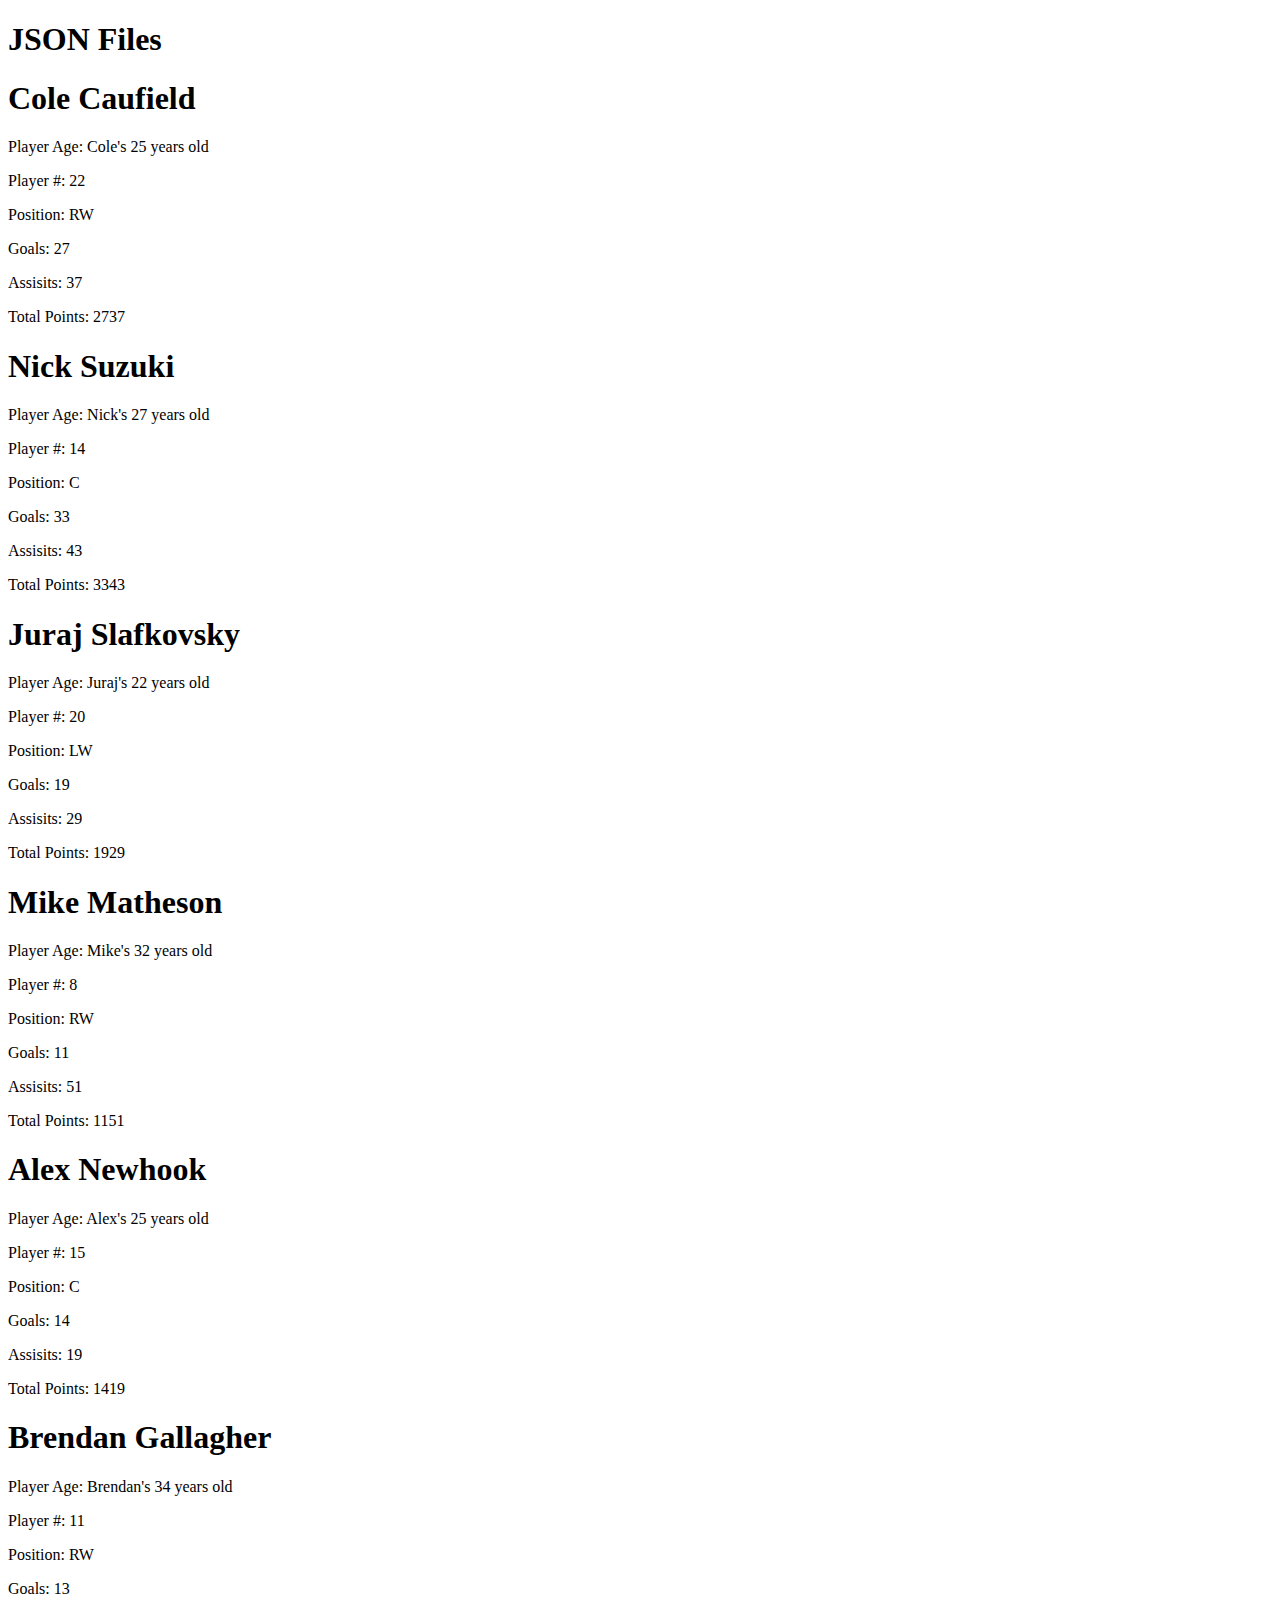
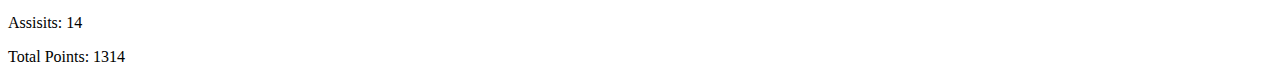
<file: JavaScript/Sprint2/index.html>
<!DOCTYPE html>
<html lang="en">
<head>
    <meta charset="UTF-8">
    <meta name="viewport" content="width=device-width, initial-scale=1.0">
    <title>Display Of JSON Files</title>
</head>
<body>
    <h1>JSON Files</h1>
    <script src="random.js"></script>
    
</body>
</html>
</file>
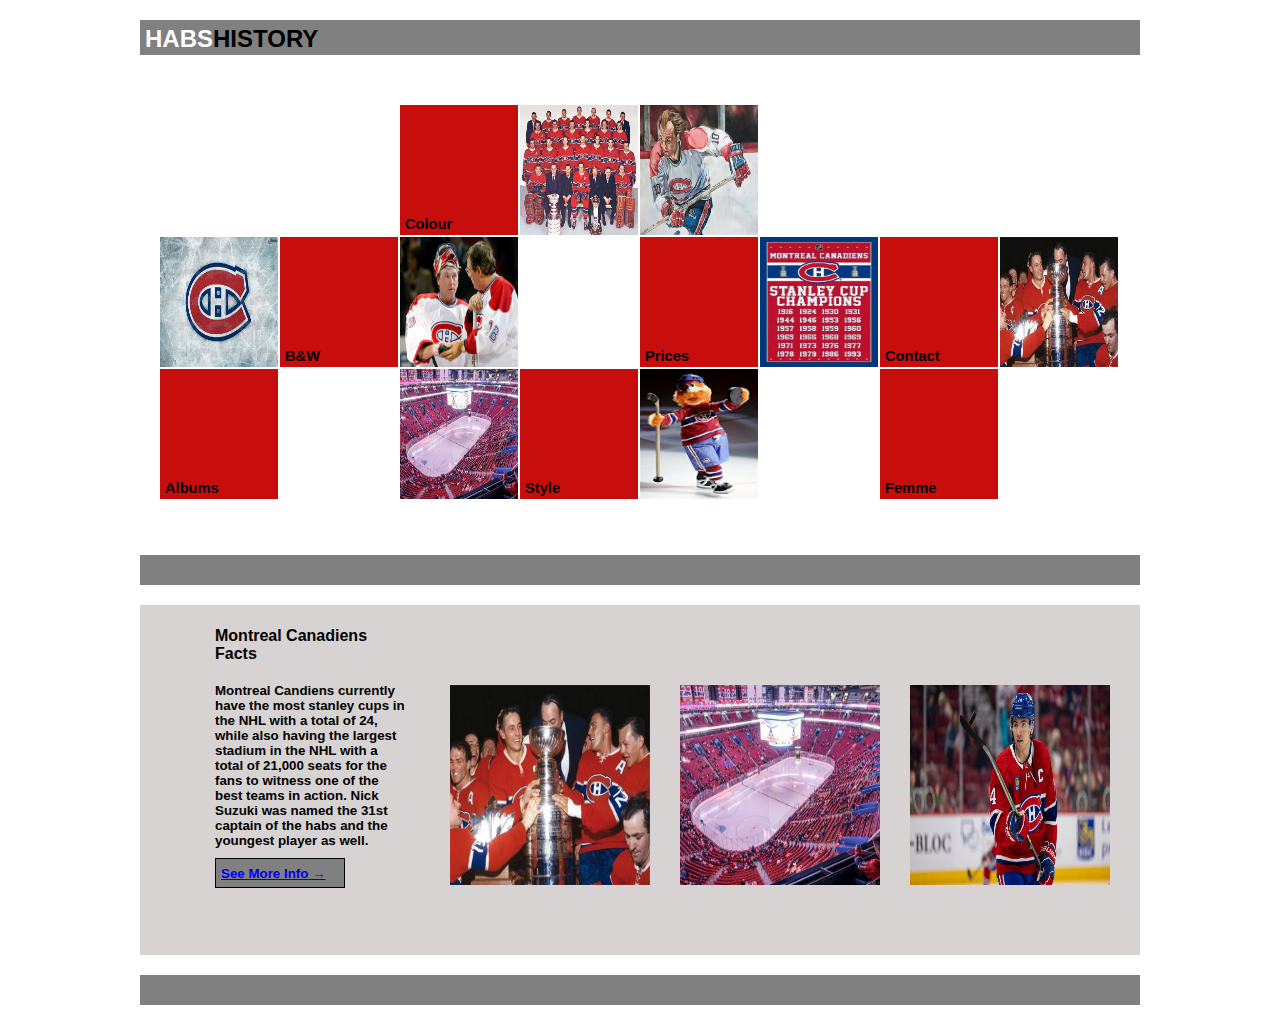
<file: Web Design/QAP3/index.html>
<!DOCTYPE html>
<html lang="en">
<head>
    <meta charset="UTF-8">
    <meta name="viewport" content="width=device-width, initial-scale=1.0">
    <title>Hab's History</title>
    <link rel="stylesheet" href="style.css" />
</head>
<body>
    <center>
    <div class= "mainbox">
        
        
        <header class = "topbox">
            <h1><span>HABS</span>HISTORY</h1>
        </header>
        
        <nav>
            <section class = "indentsection">
                <div class = "boxwhite"></div>
                
                <div class = "boxwhite"></div>
                
                <div class = "boxred">
                    <a href="colour.html"> Colour</a>
                </div>
                
                <div class = "boxblue">
                    <img src="images/teamphotos_06_montrealcanadiens.jpg" alt="" height="130px" width="118px"> 
                </div>
                
                <div class = "boxblue">
                    <img src="images/Guylafleur.jpg.avif" alt="" height="130px" width="118px"> 
                </div>
                
                <div class = "boxwhite"></div>
                
                <div class = "boxwhite"></div>
                
                <div class = "boxwhite"></div>
                
                <div class = "boxblue">
                    <img src="images/habslogo.jpg" alt="" height="130px" width="118px">
                </div>
                
                <div class = "boxred">
                    <a href="b&w.html"> B&W</a>
                </div>
                
                <div class = "boxblue">
                    <img src="images/patrickroy.jpg" alt="" height="130px" width="118px"> 
                </div>
                
                <div class = "boxwhite"></div>
                
                <div class = "boxred">
                    <a href="Prices.html"> Prices</a>
                </div>

                <div class = "boxblue">
                    <img src="images/scups.jpg" alt="" height="130px" width="118px"> 
                </div>

                <div class = "boxred">
                    <a href="contact.html"> Contact</a>
                </div>

                <div class = "boxblue">
                    <img src="images/cuppicture.jpg" alt="" height="130px" width="118px"> 
                </div>

                <div class = "boxred">
                    <a href="albums.html"> Albums</a>
                </div>

                <div class = "boxwhite"></div>

                <div class = "boxblue">
                    <img src="images/centrebell.jpg" alt="" height="130px" width="118px"> 
                </div>

                <div class = "boxred">
                    <a href="style.html"> Style</a>
                </div>

                <div class = "boxblue">
                    <img src="images/youpi.jpg" alt="" height="130px" width="118px"> 
                </div>

                <div class = "boxwhite"></div>

                <div class = "boxred">
                    <a href="Femme.html"> Femme</a>
                </div>
            
            </section>
        </nav>
            
        <main>
            <section class="bottomgreybox"></section>

                <section class="footerbox">
                    <div >

                    </div>
    
                    <div class ="bottomwhitetxtbox"> 
                        <h4>Montreal Canadiens Facts</h4>
                        <br>
                        <h5> Montreal Candiens currently have the most stanley cups in the 
                            NHL with a total of 24, while also having the largest stadium in the
                            NHL with a total of 21,000 seats for the fans to witness one of the 
                            best teams in action. Nick Suzuki was named the 31st captain of the
                            habs and the youngest player as well.
                            <div class = moreinfobox >
                                <h5> <a href="Info.html">See More Info → </a> </h5>

                            </div>
                        </h5>
                    
                    </div>
    
                    <div class ="bottombluetxtbox">
                        <a href = "#"><img src = "images/cuppicture.jpg" width="200px" height="200px"/></a>
    
                    </div>

                    <div class ="bottombluetxtbox">
                        <a href = "#"><img src = "images/centrebell.jpg" width="200px" height="200px"/></a>
    
                    </div>

                    <div class ="bottombluetxtbox">
                        <a href = "#"><img src = "images/nickslick.jpg" width="200px" height="200px"/></a>
    
                    </div>
                    <br><br><br><br><br><br><br><br><br><br><br><br><br><br><br><br><br><br><br><br><br><br><br>
                </section>
            <section class="bottomgreybox"></section>
            
        </main>

    </div>
    </center>
</body>
</html>
</file>
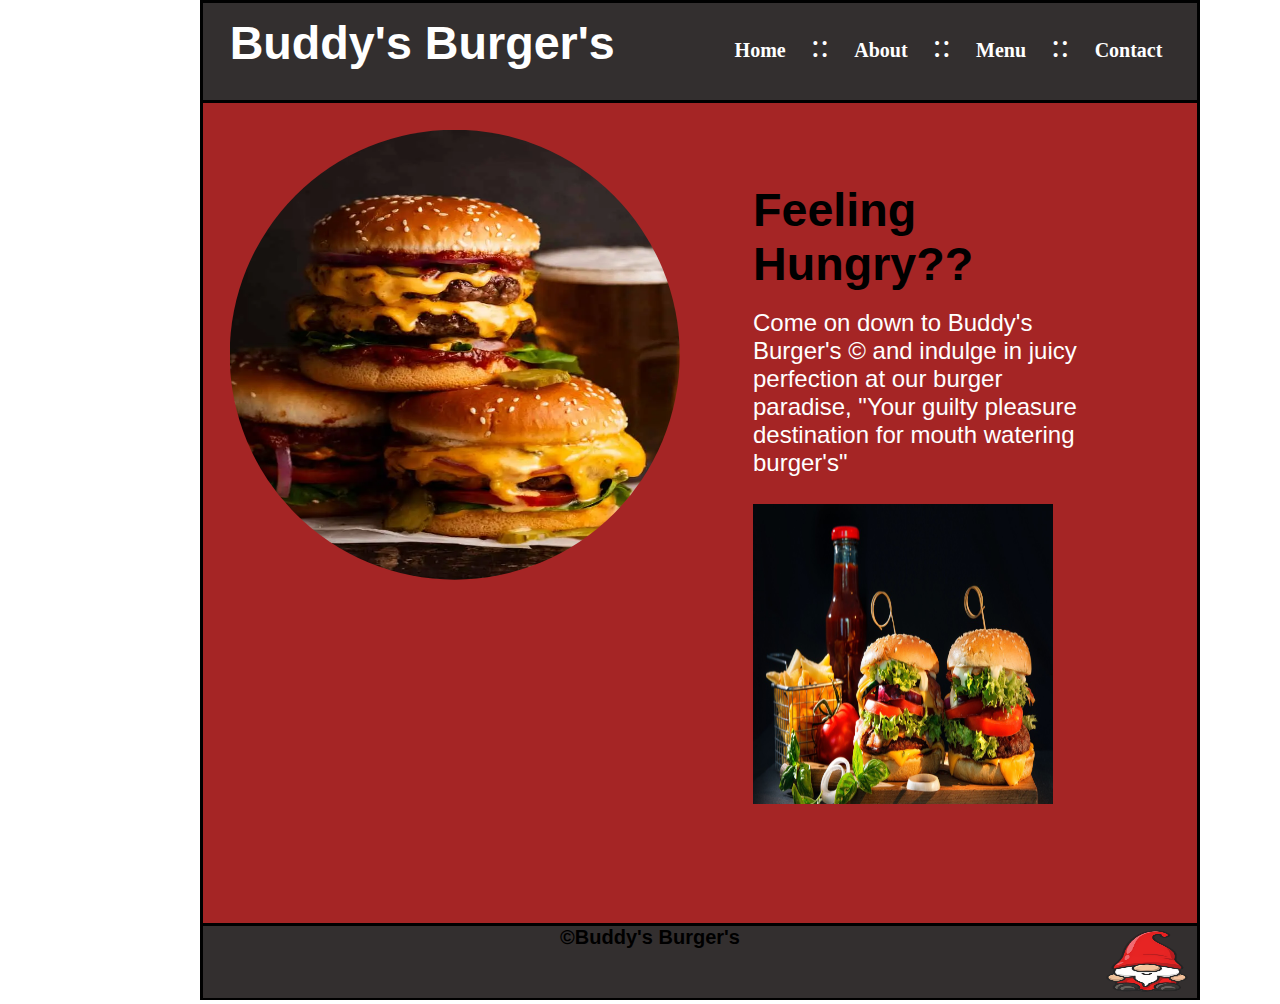
<file: Web Design/Sprint1/index.html>
<!DOCTYPE html>
<html lang="en">
<head>
    <meta charset="UTF-8">
    <meta name="viewport" content="width=device-width, initial-scale=1.0">
    <title>Buddy's Burger's</title>
    <link rel="stylesheet" href="index.css" />
</head>
<body>
    <div class = "mainbox">
        <header class="headerbox">    
            <div class="titlebox">
                <h1> <span> Buddy's Burger's </span> </h1>
            </div>
            <div class="navbox">
                <nav>
                    <a href="index.html">Home</a>
                    &nbsp;&nbsp;<span>::</span>&nbsp;&nbsp;
                    <a href="About.html">About</a>
                    &nbsp;&nbsp;<span>::</span>&nbsp;&nbsp;
                    <a href="Menu.html">Menu</a>
                    &nbsp;&nbsp;<span>::</span>&nbsp;&nbsp;
                    <a href="contact.html">Contact</a>
                </nav> 
            </div>
        </header>
        <main>
            <div class="picturebox1">
                <img src="images/Stack-of-cheeseburgers.jpg.webp" alt="" height="500px" width="500px">
            </div>

            <div class="textbox1">
                <h1>
                    Feeling Hungry??
                </h1>
                <br>
                <p>
                    Come on down to Buddy's Burger's © and indulge in juicy perfection
                    at our burger paradise, "Your guilty pleasure destination for
                    mouth watering burger's"
                
                </p>

                <div class="picturebox2">
                    <img src="images/burgerpic2.jpeg" alt="" height="300px" width="300px">
                </div>

            </div>
        
        </main>

        <footer class="footerbox">
            <img src="images/gnome.png" alt="" width="100px" height="70px" align="right"><h2>©Buddy's Burger's</h2>
        
        </footer>
    </div>
</body>
</html>
</file>
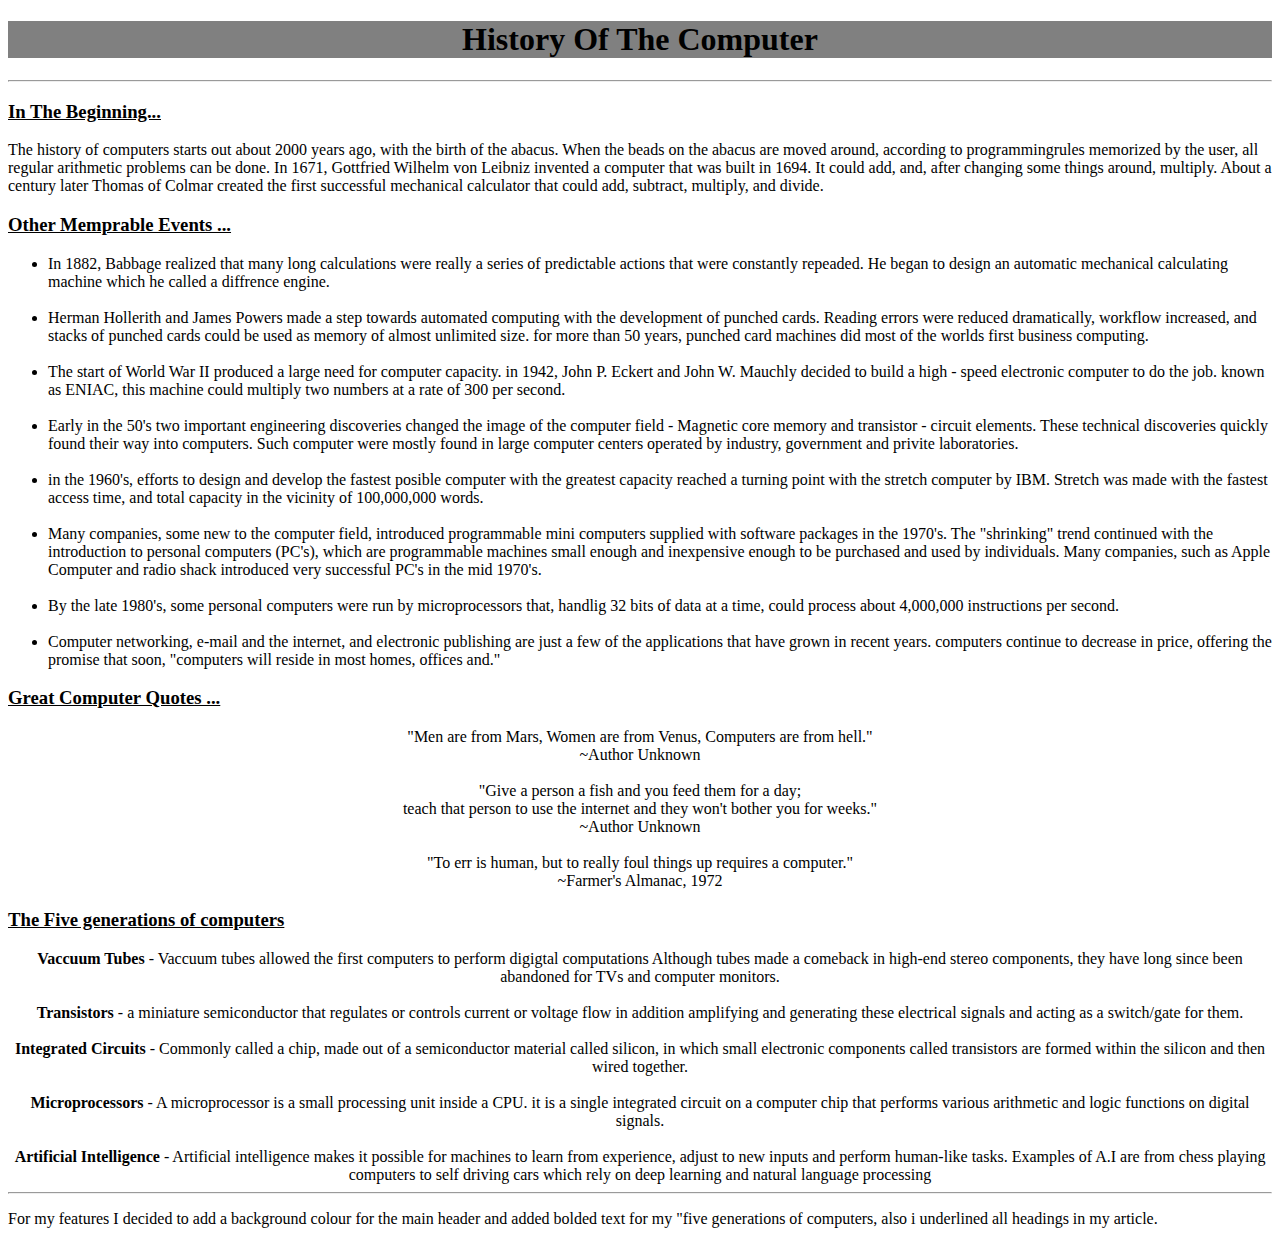
<file: Web Design/QAP1/QAP_1.html>
<!DOCTYPE html>
<html lang="en">
<head>
    <meta charset="UTF-8">
    <meta name="viewport" content="width=device-width, initial-scale=1.0">
    <title>History Of The Computer</title>
    
    
</head> 
<body>
    <center>
        <h1 style="background:grey;"> History Of The Computer </h1>
    </center>
    <hr>
    
    <h3> <u> In The Beginning...</u> </h3>

    <p> The history of computers starts out about 2000 years ago, with the birth of the abacus.
        When the beads on  the  abacus  are  moved  around,  according  to programmingrules  
        memorized  by  the  user,  all  regular arithmetic problems can be done.  In 1671, 
        Gottfried Wilhelm von Leibniz invented a computer that was built  in  1694.  
        It  could  add,  and,  after  changing  some  things  around,  multiply.    
        About  a  century  later Thomas of Colmar  created  the  first  successful mechanical  calculator
        that  could add,  subtract,  multiply, and divide. 
    </p>
        
    <h3> <u> Other Memprable Events ... </u></h3>

    <ul>
        <li>
            In 1882, Babbage realized that many long calculations were really a series of predictable actions
            that were constantly repeaded. He began to design an automatic mechanical calculating machine which 
            he called a diffrence engine.
        </li>
        <br>
        <li>
            Herman Hollerith and James Powers made a step towards automated computing with the development of 
            punched cards. Reading errors were reduced dramatically, workflow increased, and stacks of punched
            cards could be used as memory of almost unlimited size. for more than 50 years, punched card
            machines did most of the worlds first business computing.
        </li>
        <br>
        <li>
            The start of World War II produced a large need for computer capacity. in 1942, John P. Eckert
            and John W. Mauchly decided to build a high - speed electronic computer to do the job. known 
            as ENIAC, this  machine could multiply two numbers at a rate of 300 per second.
        </li>
        <br>
        <li>
            Early in the 50's two important engineering discoveries changed the image of the computer field
            - Magnetic core memory and transistor - circuit elements. These technical discoveries quickly
            found their way into computers. Such computer were mostly found in large computer centers operated 
            by industry, government and privite laboratories.
        </li>
        <br>
        <li>
            in the 1960's, efforts to design and develop the fastest posible computer with the greatest capacity 
            reached a turning point with the stretch computer by IBM. Stretch was made with the fastest access
            time, and total capacity in the vicinity of 100,000,000 words.
        </li>
        <br>
        <li>
            Many companies, some new to the computer field, introduced programmable mini computers supplied
            with software packages in the 1970's. The "shrinking" trend continued with the introduction to 
            personal computers (PC's), which are programmable machines small enough and inexpensive enough 
            to be purchased and used by individuals. Many companies, such as Apple Computer and radio shack 
            introduced very successful PC's in the mid 1970's.
        </li>
        <br>
        <li>
            By the late 1980's, some personal computers were run by microprocessors that, handlig 32 bits 
            of data at a time, could process about 4,000,000 instructions per second.
        </li>
        <br>
        <li>
            Computer networking, e-mail and the internet, and electronic publishing are just a few of the
            applications that have grown in recent years. computers continue to decrease in price, offering
            the promise that soon, "computers will reside in most homes, offices and."
        </li>
        </ul>

        <h3> <u> Great Computer Quotes ... </u> </h3>
        
    <center>
        "Men are from Mars, Women are from Venus, Computers are from hell."
    </center>
    <center>
        ~Author Unknown
    </center>
    <br>
    <center>
        "Give a person a fish and you feed them for a day;<br> teach that person to use the 
        internet and they won't bother you for weeks."
    </center>
    <center>
        ~Author Unknown
    </center>
    <br>
    <center>
        "To err is human, but to really foul things up requires a computer."
    </center>
    <center>
        ~Farmer's Almanac, 1972
    </center>
    
    <h3> <u> The Five generations of computers </u> </h3>

    <center>

        <li> <b>  Vaccuum Tubes </b> - Vaccuum tubes allowed the first computers to perform digigtal computations Although tubes made a comeback in high-end stereo components, they have long since been abandoned for TVs and computer monitors. </li>
        <br>
        
        <li> <b> Transistors  </b> - a miniature semiconductor that regulates or controls current or voltage flow in addition amplifying and generating these electrical signals and acting as a switch/gate for them. </li>
        <br>
        
        <li> <b> Integrated Circuits </b> - Commonly called a chip, made out of a semiconductor material called silicon, in which small electronic components called transistors are formed within the silicon and then wired together. </li>
        <br>

        <li> <b> Microprocessors </b> - A microprocessor is a small processing unit inside a CPU. it is a single integrated circuit on a computer chip that performs various arithmetic and logic functions on digital signals.  </li>
        <br>
        
        <li> <b> Artificial Intelligence </b> - Artificial intelligence makes it possible for machines to learn from experience, adjust to new inputs and perform human-like tasks. Examples of A.I are from chess playing computers to self driving cars which rely on deep learning and natural language processing</li>
        
    </center> 
        <hr>

    <p> For my features I decided to add a background colour for the main header and added bolded text for my "five generations of computers, also i underlined all headings in my article.</p>

</body>
</html>
</file>
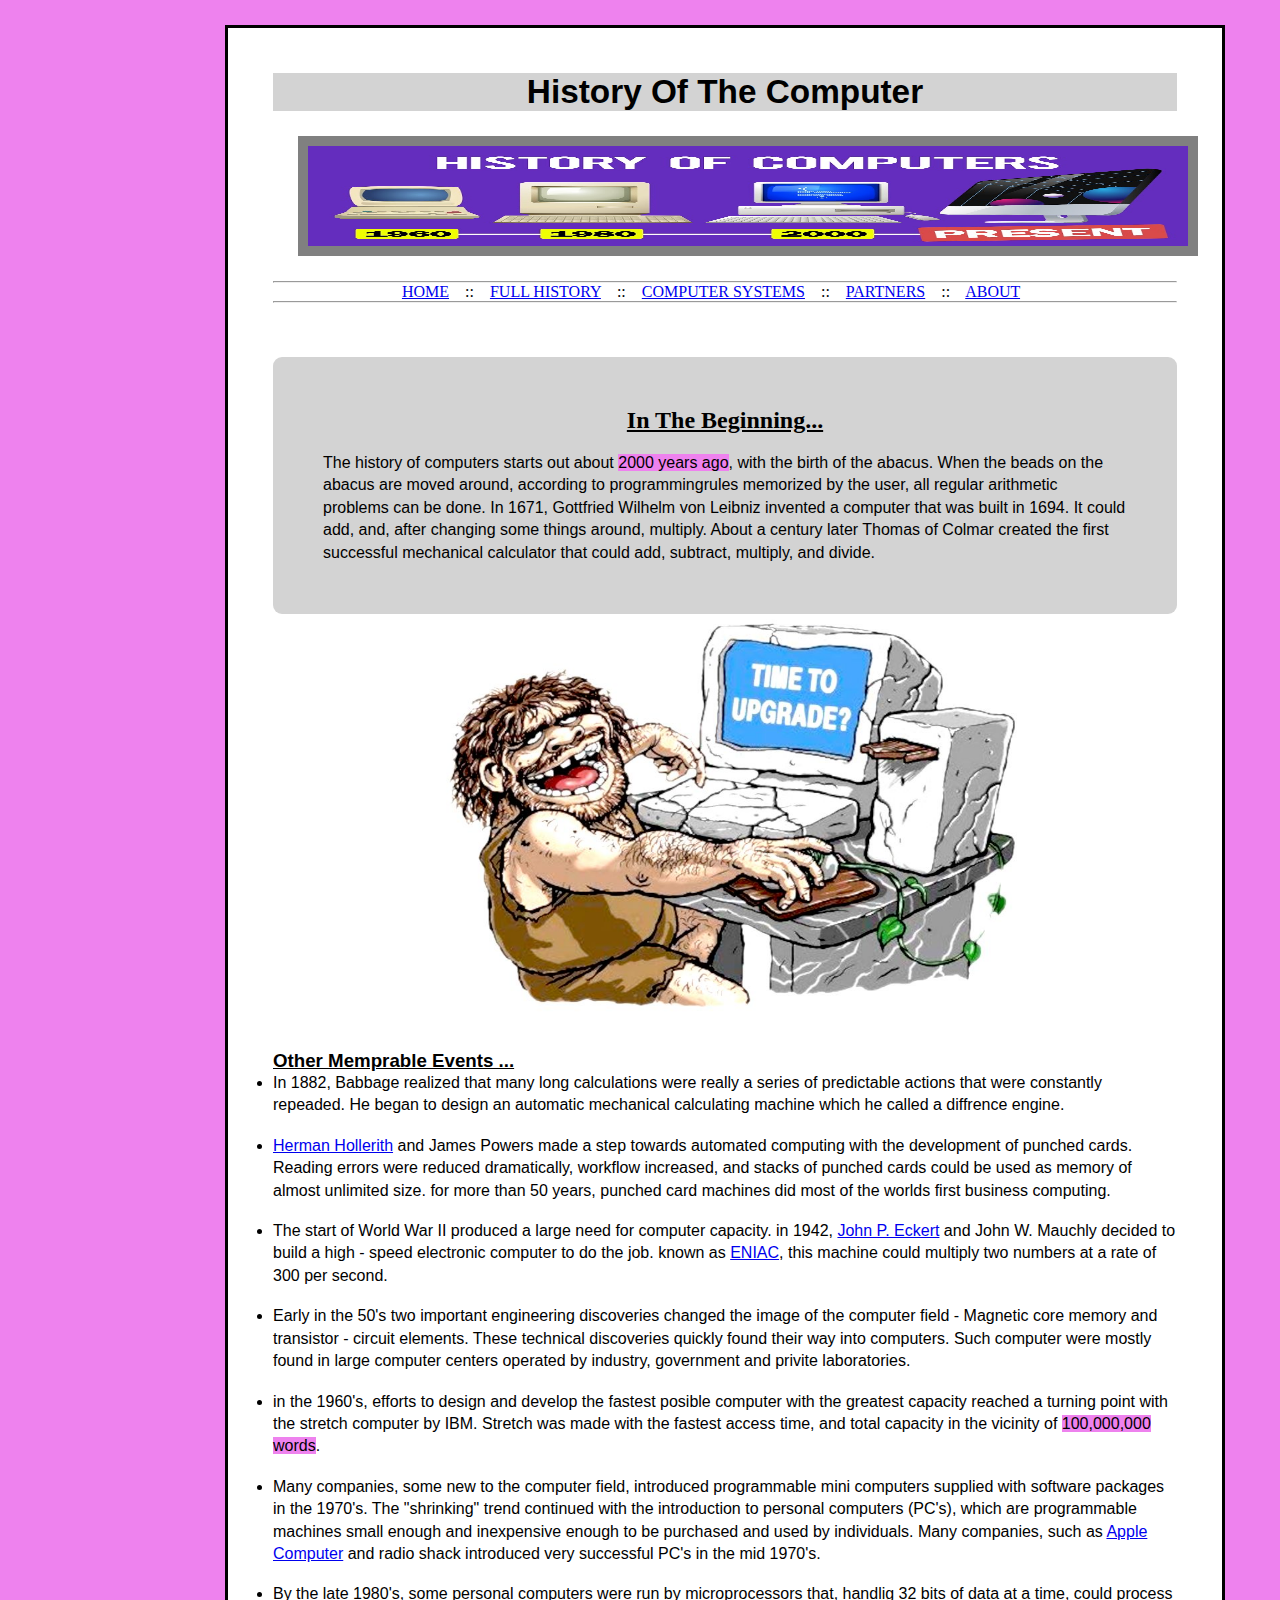
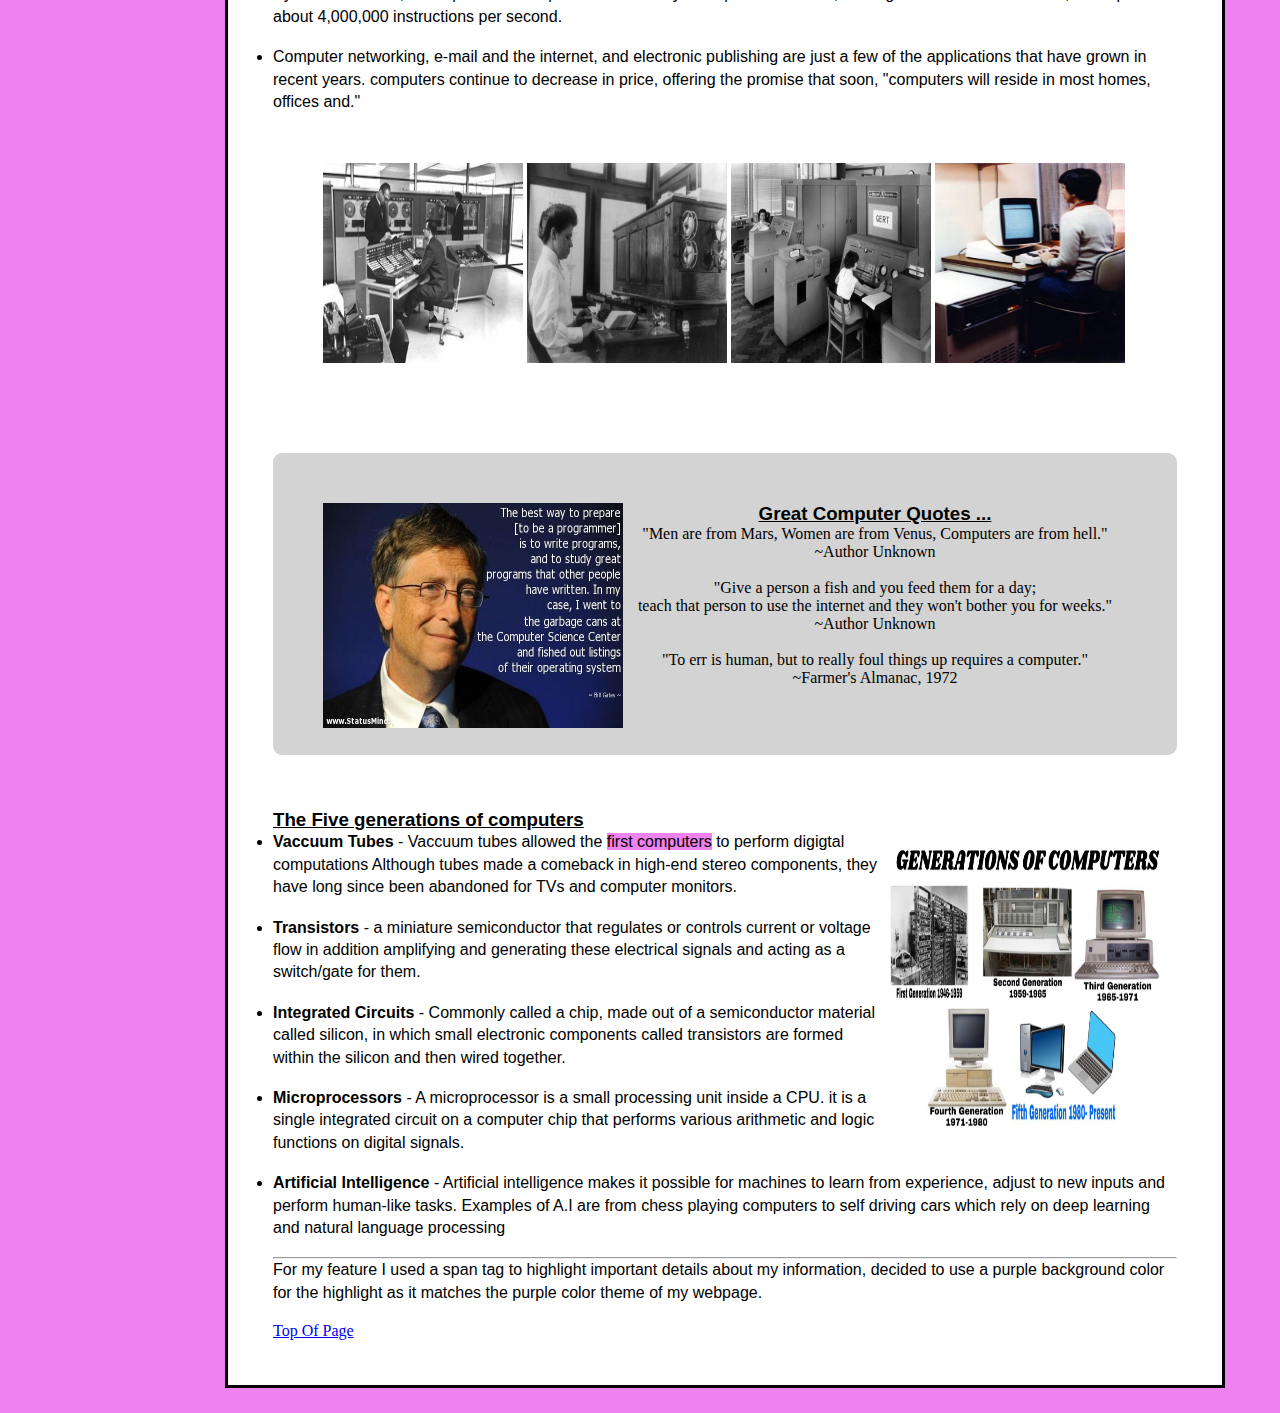
<file: Web Design/QAP2/QAP_2.html>
<!DOCTYPE html>
<html lang="en">
<head>
    <meta charset="UTF-8">
    <meta name="viewport" content="width=device-width, initial-scale=1.0">
    <title>History Of The Computer</title>
    <link rel="stylesheet" href="style.css" />
</head> 
<body>
    <div class="mainbox">  

        <header>
            <center>
                <h1> History Of The Computer </h1>
            </center>
            <div class="box1">
            <img src="images/img1.jpeg" alt="" width="880px" height="100px">

            </div>
        </header>
        
        <hr>
        <nav>
            <center>
                <a href="index.html">HOME</a>
                &nbsp;&nbsp;&nbsp;::&nbsp;&nbsp;&nbsp;
                <a href="works.html">FULL HISTORY</a>
                &nbsp;&nbsp;&nbsp;::&nbsp;&nbsp;&nbsp;
                <a href="cont.html">COMPUTER SYSTEMS</a>
                &nbsp;&nbsp;&nbsp;::&nbsp;&nbsp;&nbsp;
                <a href="fullhist.html">PARTNERS</a>
                &nbsp;&nbsp;&nbsp;::&nbsp;&nbsp;&nbsp;
                <a href="family.html">ABOUT</a>
                &nbsp;&nbsp;&nbsp;&nbsp;&nbsp;&nbsp;
            </center>
        </nav>
        <hr>
        
        <main>
            <br>
            <br>
            <br>
            <section class="box3"> 
            <center>
                <h2> <u> In The Beginning...</u> </h2>
            </center>
            <br>
        <p> The history of computers starts out about <span style="background-color: violet">2000 years ago</span>, with the birth of the abacus.
            When the beads on  the  abacus  are  moved  around,  according  to programmingrules  
            memorized  by  the  user,  all  regular arithmetic problems can be done.  In 1671, 
            Gottfried Wilhelm von Leibniz invented a computer that was built  in  1694.  
            It  could  add,  and,  after  changing  some  things  around,  multiply.    
            About  a  century  later Thomas of Colmar  created  the  first  successful mechanical  calculator
            that  could add,  subtract,  multiply, and divide. 
        </p>
            </section>
            <center>
            <img src="images/img4.jpeg" alt="" width="600px" height="400px" align ="center">
            </center>
            <br>
            <br>
            <h3> <u> Other Memprable Events ... </u></h3>
            <ul>
                <li>
                    In 1882, Babbage realized that many long calculations were really a series of predictable actions
                    that were constantly repeaded. He began to design an automatic mechanical calculating machine which 
                    he called a diffrence engine.
                </li>
                <br>
                <li>
                    <a href="https://en.wikipedia.org/wiki/Herman_Hollerith">Herman Hollerith</a> and James Powers made a step towards automated computing with the development of 
                    punched cards. Reading errors were reduced dramatically, workflow increased, and stacks of punched
                    cards could be used as memory of almost unlimited size. for more than 50 years, punched card
                    machines did most of the worlds first business computing.
                </li>
                <br>
                <li>
                    The start of World War II produced a large need for computer capacity. in 1942, <a href="https://en.wikipedia.org/wiki/J._Presper_Eckert">John P. Eckert</a>
                    and John W. Mauchly decided to build a high - speed electronic computer to do the job. known 
                    as <a href="https://www.britannica.com/technology/ENIAC">ENIAC</a>, this  machine could multiply two numbers at a rate of 300 per second.
                </li>
                <br>
                <li>
                    Early in the 50's two important engineering discoveries changed the image of the computer field
                    - Magnetic core memory and transistor - circuit elements. These technical discoveries quickly
                    found their way into computers. Such computer were mostly found in large computer centers operated 
                    by industry, government and privite laboratories.
                </li>
                <br>
                <li>
                    in the 1960's, efforts to design and develop the fastest posible computer with the greatest capacity 
                    reached a turning point with the stretch computer by IBM. Stretch was made with the fastest access
                    time, and total capacity in the vicinity of <span style="background-color: violet">100,000,000 words</span>.
                </li>
                <br>
                <li>
                    Many companies, some new to the computer field, introduced programmable mini computers supplied
                    with software packages in the 1970's. The "shrinking" trend continued with the introduction to 
                    personal computers (PC's), which are programmable machines small enough and inexpensive enough 
                    to be purchased and used by individuals. Many companies, such as <a href="https://www.apple.com/">Apple Computer</a> and radio shack 
                    introduced very successful PC's in the mid 1970's.
                </li>
                <br>
                <li>
                    By the late 1980's, some personal computers were run by microprocessors that, handlig 32 bits 
                    of data at a time, could process about 4,000,000 instructions per second.
                </li>
                <br>
                <li>
                    Computer networking, e-mail and the internet, and electronic publishing are just a few of the
                    applications that have grown in recent years. computers continue to decrease in price, offering
                    the promise that soon, "computers will reside in most homes, offices and."
                </li>
                </ul>
                <section>
                    <img src="images/img5.jpeg" alt="" width="200px" height="200px">
                    <img src="images/img6.jpeg" alt="" width="200px" height="200px">
                    <img src="images/img7.jpeg" alt="" width="200px" height="200px">
                    <img src="images/img8.jpeg" alt="" width="190px" height="200px">
                </section>
            <br>
            <br>

        <section class="box2">
        <img src="images/img3.jpeg" alt="" width="300px" height="225px" align ="left"> 
            <center>
            <h3> <u> Great Computer Quotes ... </u> </h3>
            </center>
        <center>
            "Men are from Mars, Women are from Venus, Computers are from hell."
        </center>
        <center>
            ~Author Unknown
        </center>
        <br>
        <center>
            "Give a person a fish and you feed them for a day;<br> teach that person to use the 
            internet and they won't bother you for weeks."
        </center>
        <center>
            ~Author Unknown
        </center>
        <br>
        <center>
            "To err is human, but to really foul things up requires a computer."
        </center>
        <center>
            ~Farmer's Almanac, 1972
        </center>
        <br>
        </section>
     
        <br>
        <br>
        <br>
        
        <h3> <u> The Five generations of computers </u> </h3>
            
            <img src="images/img2.jpeg" alt="" width="300px" height="300px" align ="right"> 
       
        <ul>
            <li> <b>Vaccuum Tubes</b> - Vaccuum tubes allowed the <span style="background-color: violet">first computers</span> to perform digigtal computations Although tubes made a comeback in high-end stereo components, they have long since been abandoned for TVs and computer monitors.</li>
            <br>
            
            <li> <b>Transistors</b> - a miniature semiconductor that regulates or controls current or voltage flow in addition amplifying and generating these electrical signals and acting as a switch/gate for them.</li>
            <br>
            
            <li> <b>Integrated Circuits</b> - Commonly called a chip, made out of a semiconductor material called silicon, in which small electronic components called transistors are formed within the silicon and then wired together.</li>
            <br>

            <li> <b>Microprocessors</b> - A microprocessor is a small processing unit inside a CPU. it is a single integrated circuit on a computer chip that performs various arithmetic and logic functions on digital signals.</li>
            <br>
            
            <li> <b>Artificial Intelligence</b> - Artificial intelligence makes it possible for machines to learn from experience, adjust to new inputs and perform human-like tasks. Examples of A.I are from chess playing computers to self driving cars which rely on deep learning and natural language processing</li>
        </ul>
        </section>
        </main>
        <br>
        <hr>
        
        <footer>
            <p> For my feature I used a span tag to highlight important details about my information, decided to use a purple background color for the highlight as it matches the purple color theme of my webpage.</p>
             <br>
            <a href="#top">Top Of Page</a>
            </footer>
    </div>   
</body>
</html>
</file>
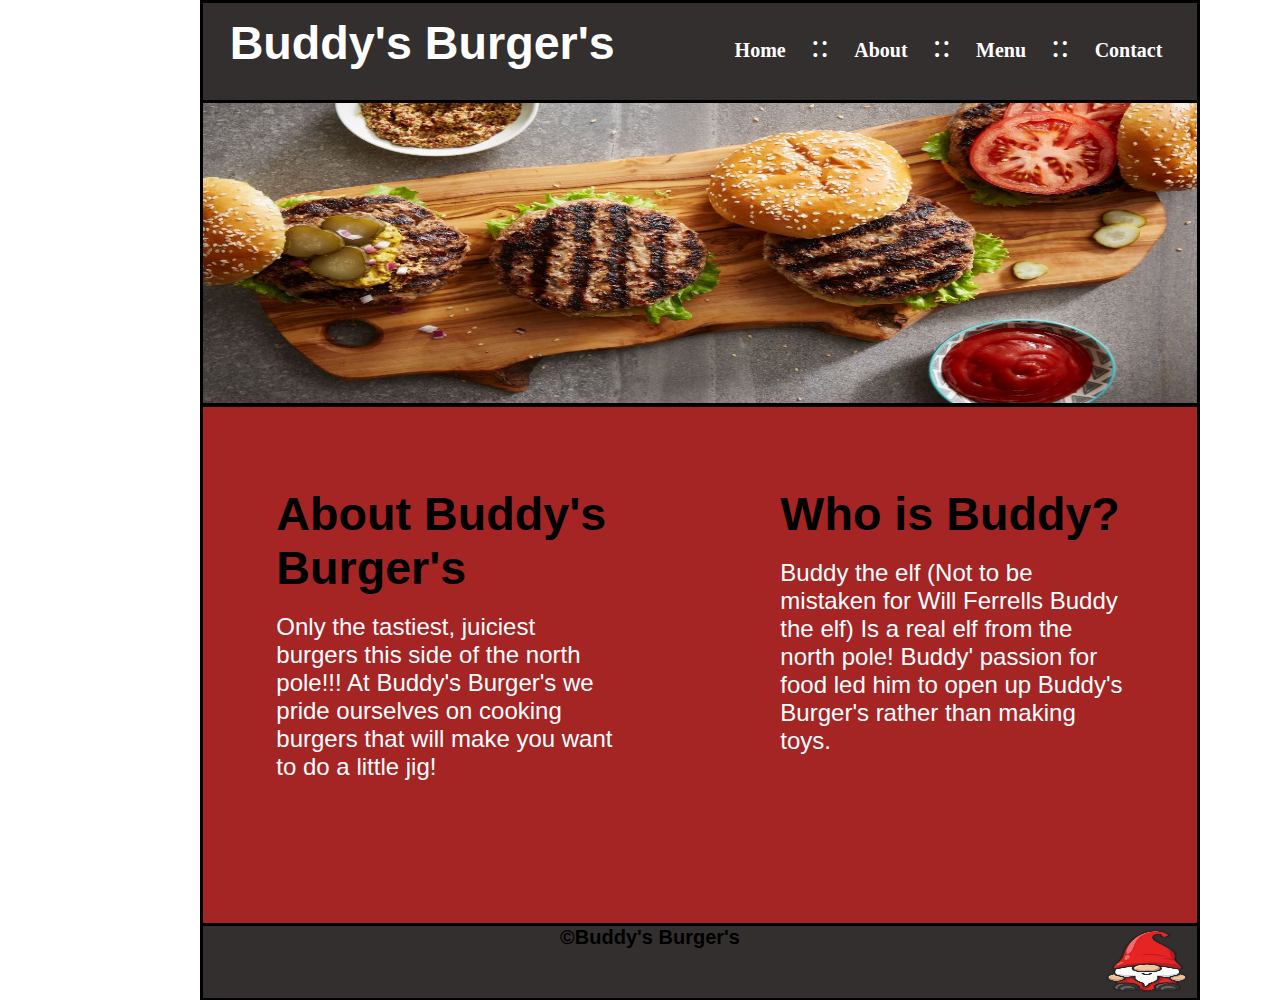
<file: Web Design/Sprint1/About.html>
<!DOCTYPE html>
<html lang="en">
<head>
    <meta charset="UTF-8">
    <meta name="viewport" content="width=device-width, initial-scale=1.0">
    <title>Buddy's Burger's</title>
    <link rel="stylesheet" href="index.css" />
</head>
<body>
    <div class = "mainbox">
        <header class="headerbox">    
            <div class="titlebox">
                <h1> <span> Buddy's Burger's </span> </h1>
            </div>
            <div class="navbox">
                <nav>
                    <a href="index.html">Home</a>
                    &nbsp;&nbsp;<span>::</span>&nbsp;&nbsp;
                    <a href="About.html">About</a>
                    &nbsp;&nbsp;<span>::</span>&nbsp;&nbsp;
                    <a href="Menu.html">Menu</a>
                    &nbsp;&nbsp;<span>::</span>&nbsp;&nbsp;
                    <a href="contact.html">Contact</a>
                </nav> 
            </div>
        </header>
        <main>
            <div class="picturebox3">
                <img src="images/beefboard.jpg" alt="" height="300px" width="994px">
            </div>

            <div class="textbox1">
                <h1>
                    About Buddy's Burger's
                </h1>
                <br>
                <p>
                    Only the tastiest, juiciest burgers this side of the north pole!!!
                    At Buddy's Burger's we pride ourselves on cooking burgers that will
                    make you want to do a little jig!
                
                </p>

            </div>

            <div class="textbox3">
                <h1>
                    Who is Buddy?
                </h1>
                <br>
                <p>
                    Buddy the elf (Not to be mistaken for Will Ferrells Buddy the elf)
                    Is a real elf from the north pole! Buddy' passion for food led him
                    to open up Buddy's Burger's rather than making toys.
                
                </p>

            </div>
        
        </main>

        <footer class="footerbox">
            
            <img src="images/gnome.png" alt="" width="100px" height="70px" align="right"><h2>©Buddy's Burger's</h2>
                 
            
             
        </footer>
    </div>
</body>
</html>
</file>
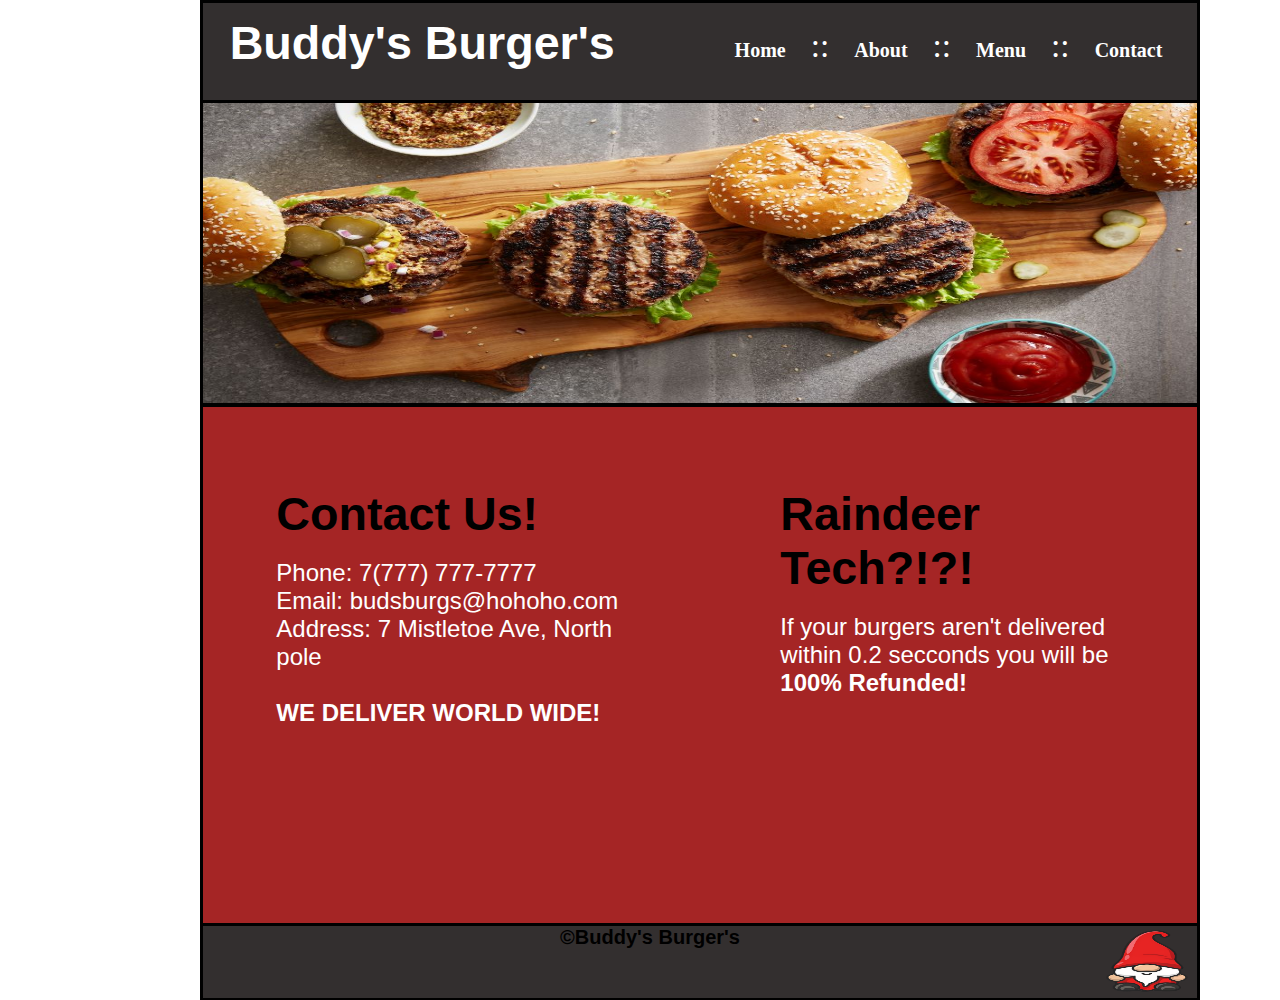
<file: Web Design/Sprint1/Contact.html>
<!DOCTYPE html>
<html lang="en">
<head>
    <meta charset="UTF-8">
    <meta name="viewport" content="width=device-width, initial-scale=1.0">
    <title>Buddy's Burger's</title>
    <link rel="stylesheet" href="index.css" />
</head>
<body>
    <div class = "mainbox">
        <header class="headerbox">    
            <div class="titlebox">
                <h1> <span> Buddy's Burger's </span> </h1>
            </div>
            <div class="navbox">
                <nav>
                    <a href="index.html">Home</a>
                    &nbsp;&nbsp;<span>::</span>&nbsp;&nbsp;
                    <a href="About.html">About</a>
                    &nbsp;&nbsp;<span>::</span>&nbsp;&nbsp;
                    <a href="Menu.html">Menu</a>
                    &nbsp;&nbsp;<span>::</span>&nbsp;&nbsp;
                    <a href="contact.html">Contact</a>
                </nav> 
            </div>
        </header>
        <main>
            <div class="picturebox3">
                <img src="images/beefboard.jpg" alt="" height="300px" width="994px">
            </div>

            <div class="textbox1">
                <h1>
                    Contact Us!
                </h1>
                <br>
                <p>
                    Phone: 7(777) 777-7777<br>
                    Email: budsburgs@hohoho.com<br>
                    Address: 7 Mistletoe Ave, North pole<br><br>

                    <strong>WE DELIVER WORLD WIDE!</strong>
                
                </p>

            </div>

            <div class="textbox3">
                <h1>
                    Raindeer Tech?!?!
                </h1>
                <br>
                <p>
                    If your burgers aren't delivered within 0.2 secconds you will be 
                    <strong>100% Refunded!</strong>
                
                </p>

            </div>
        
        </main>

        <footer class="footerbox">
            
            <img src="images/gnome.png" alt="" width="100px" height="70px" align="right"><h2>©Buddy's Burger's</h2>
                 
            
             
        </footer>
    </div>
</body>
</html>
</file>
<file: Web Design/QAP3/style.css>
* {
    margin: 0px;
    padding: 0px;
    box-sizing: border-box;
}

body {
    background-color: white;
}

.mainbox {
    width: 1000px;
    height: 980px;
    background-color: white;
    border: 1px;
    margin: 20px;
    text-align: left;
    
}

.topbox {
    width: 1000px;
    height: 35px;
    background-color: gray;
    text-align: left;
    padding: 5px;

}

h1 {
    color: black;
    font-family: 'Gill Sans', 'Gill Sans MT', Calibri, 'Trebuchet MS', sans-serif;
    font-size: 18pt;
}

h2 {
    font-family: 'Gill Sans', 'Gill Sans MT', Calibri, 'Trebuchet MS', sans-serif;
    text-align: left;
    color: rgb(200, 13, 13);
}

h4 {
    font-family: 'Gill Sans', 'Gill Sans MT', Calibri, 'Trebuchet MS', sans-serif;
    text-align: left;
    color: black;
    padding-top: 2px;
    padding-left: 5px;
    padding-right: 2px;
}

h5 {
    font-family: 'Gill Sans', 'Gill Sans MT', Calibri, 'Trebuchet MS', sans-serif;
    text-align: left;
    color: black;
    padding-top: 2px;
    padding-left: 5px;
    padding-right: 2px;
    font-size: 10pt;
}

.box1 {
    width: 50px;
    height: 30px;
    color: black;
}

.indentsection{
    padding-left: 20px;
    padding-right: 20px;
    padding-top: 50px;
    padding-bottom: 50px;
    margin-bottom: 400px;
}

.boxred{
    width: 118px;
    height: 130px;
    background-color: rgb(200, 13, 13);
    text-align: left;
    float: left;
    margin-right: 2px;
    margin-bottom: 2px;
    padding-left: 5px;
    padding-top: 110px;
}

.boxblue{
    width: 118px;
    height: 130px;
    background-color: blue;
    text-align: left;
    float: left;
    margin-right: 2px;
    margin-bottom: 2px;
}

.boxwhite{
    width: 118px;
    height: 130px;
    background-color: white;
    float: left;
    margin-right: 2px;
    margin-bottom: 2px;
}

nav a:link {
    color: white;
    text-decoration: none;
    font-family: 'Gill Sans', 'Gill Sans MT', Calibri, 'Trebuchet MS', sans-serif;
    font-weight: 700;
    font-size: 11pt;
}

.bottomgreybox {
    width: 1000px;
    height: 30px;
    background-color: gray;
    text-align: left;
    padding-top: 5px;
    padding-bottom: 5px;
    margin-bottom: 20px;
    margin-top: 20px;
}

.footerbox{
    width: 1000px;
    height: 350px;
    background-color: rgb(215, 211, 211);
    margin-top: 15px;
    margin-bottom: 15px;
    padding-top: 10px;
    padding-left: 40px;
}

.bottomwhitetxtbox{
    width: 200px;
    height: 200px;
    background-color: rgb(215, 211, 211);
    padding-bottom: 200px;
    float: left;
    margin-right: 40px;
    margin-top: 10px;
    margin-left: 30px;
}

.bottombluetxtbox{
    width: 200px;
    height: 200px;
    background-color: blue;
    padding-bottom: 200px;
    float: left;
    margin-top: 70px;
    margin-right: 30px;
    float: left;
}

.bottomgreybox2 {
    width: 1000px;
    height: 30px;
    background-color: gray;
    text-align: left;
    
   
    
}

.moreinfobox{
    width: 130px;
    height: 30px;
    background-color: gray;
    text-align: center;
    float: left;
    padding-top: 5px;
    border: 1px solid black;
    font-size: medium;
    margin-top: 10px;

}
  
  nav a:link {
    color: black;
    text-decoration: none;
    font-weight: 700;
    font-size: 11pt;
  }
  
  nav a:visited {
    color: black;
    text-decoration: none;
    font-weight: 700;
    font-size: 11pt;
  }
  
  nav a:hover {
    color: white;
    background-color: black;
    text-decoration: none;
    font-weight: 700;
    font-size: 11pt;
  }

  span {
    color: white;
  }
</file>
<file: Web Design/Sprint1/index.css>
* {
   margin: 0px;
   padding: 0px;
   box-sizing: border-box;
}
 
body {
   background-color: white;
   margin-right: 200px;
   margin-left: 200px;
}
 
.mainbox {
   width: 1000px;
   height: 1000px;
   background-color: rgb(165, 37, 37);
   border: 3px solid black;
   text-align: left;
}

h1 {
   font-family: Impact, Haettenschweiler, 'Arial Narrow Bold', sans-serif;
   color: black;
   font-size: 35pt;
   color: black;
}

h2 {
   font-family: Impact, Haettenschweiler, 'Arial Narrow Bold', sans-serif;
   color: black;
   font-size: 15pt;
   text-align: right;
   margin-bottom: 20pt;
   text-align: left;
   margin-bottom: 20pt;
}

nav a:link {
   color: white;
   text-decoration: none;
   font-weight: 700;
   font-size: 15pt;
   text-align: right;
}
 
nav a:visited {
   color: rgb(202, 34, 34);
   text-decoration: none;
   font-weight: 700;
   font-size: 15pt;
}
 
nav a:hover {
   color: white;
   background-color: gr;
   text-decoration: none;
   font-weight: 700;
   font-size: 15pt;
}

.headerbox {
   width: 994px;
   height: 100px;
   background-color: aquamarine;
   float: left;
}

.titlebox {
   width: 497px;
   height: 100px;
   text-align: left;
   background-color: rgb(51, 47, 47);
   float: left;
   padding-left: 20pt;
   padding-top: 10pt;
   border-bottom: 3px solid black;
}

.navbox {
   width: 497px;
   height: 100px;
   text-align: center;
   background-color: rgb(51, 47, 47);
   float: left;
   padding-top: 18pt;
   border-bottom: 3px solid black;
   font-size: 25pt;
}

span{
   color: white;
}

.picturebox1 {
   height: 450px;
   width: 450px;
   margin-top: 20pt;
   margin-left: 20pt;
   clip-path: circle();
   float: left;
   background-color: black;
}

.picturebox2 {
   height: 500px;
   width: 500px;
   margin-top: 20pt;
   margin-right: 15pt;
   float: left;
  
}

.picturebox3 {
   height: auto;
   width: auto;
   float: left;
   background-color: black;
}

.textbox1{
   height: 400px;
   width: 350px;
   background-color: rgb(165, 37, 37);
   float: left;
   margin-top: 60pt;
   margin-left: 50pt;
   padding-left: 5pt;
}

.textbox2 {
   height: 50px;
   width: 50px;
   background-color: red;
   margin-right: 300pt;
   margin-bottom: 50pt;
}

.textbox3 {
   height: 400px;
   width: 350px;
   background-color: rgb(165, 37, 37);
   float: right;
   margin-top: 60pt;
   margin-right: 50pt;
   padding-right: 5pt;
}

p {
   font-family: 'Gill Sans', 'Gill Sans MT', Calibri, 'Trebuchet MS', sans-serif;
   font-style: normal;
   color: white;
   font-size: x-large;

}

.footerbox {
   height: 75px;
   width: 994px;
   border-top: 3px solid black;
   background-color: rgb(51, 47, 47);
   margin-top: 920px;
}

h2 {
   text-align: center
}
</file>
<file: Web Design/QAP2/style.css>
* {
   margin: 0px;
   padding: 0px;
   box-sizing: border-box;
}

body {
   background-color: violet;
   margin-right: 200px;
   margin-left: 200px;
}

.mainbox {
   width: 1000px;
   background-color: white;
   padding: 45px;
   border: 3px solid black;
   margin: 25px;
   text-align: left;
}

.box1 {
   width: 900px;
   height: 120px;
   background-color: grey;
   padding: 10px;
   border: 3px;
   margin: 25px;
   text-align: left;
}

section {
   padding: 50px;
   
}

.box2 {
   background-color: lightgrey;
   border-radius: 9px;
}

.box3 {
   background-color: lightgray;
   border-radius: 9px;
}

h1 {
   font-family: "Arial Black", sans-serif;
   color: black;
   background-color: lightgray;
   font-size: 25pt;
 }

 p,li {
   font-family: Calibri, "Trebuchet MS", sans-serif;
   font-size: 12pt;
   line-height: 1.4em;
 }

 h3 {
   font-family: Tahoma, Geneva, Verdana, sans-serif;
   color: black;
 }
</file>
